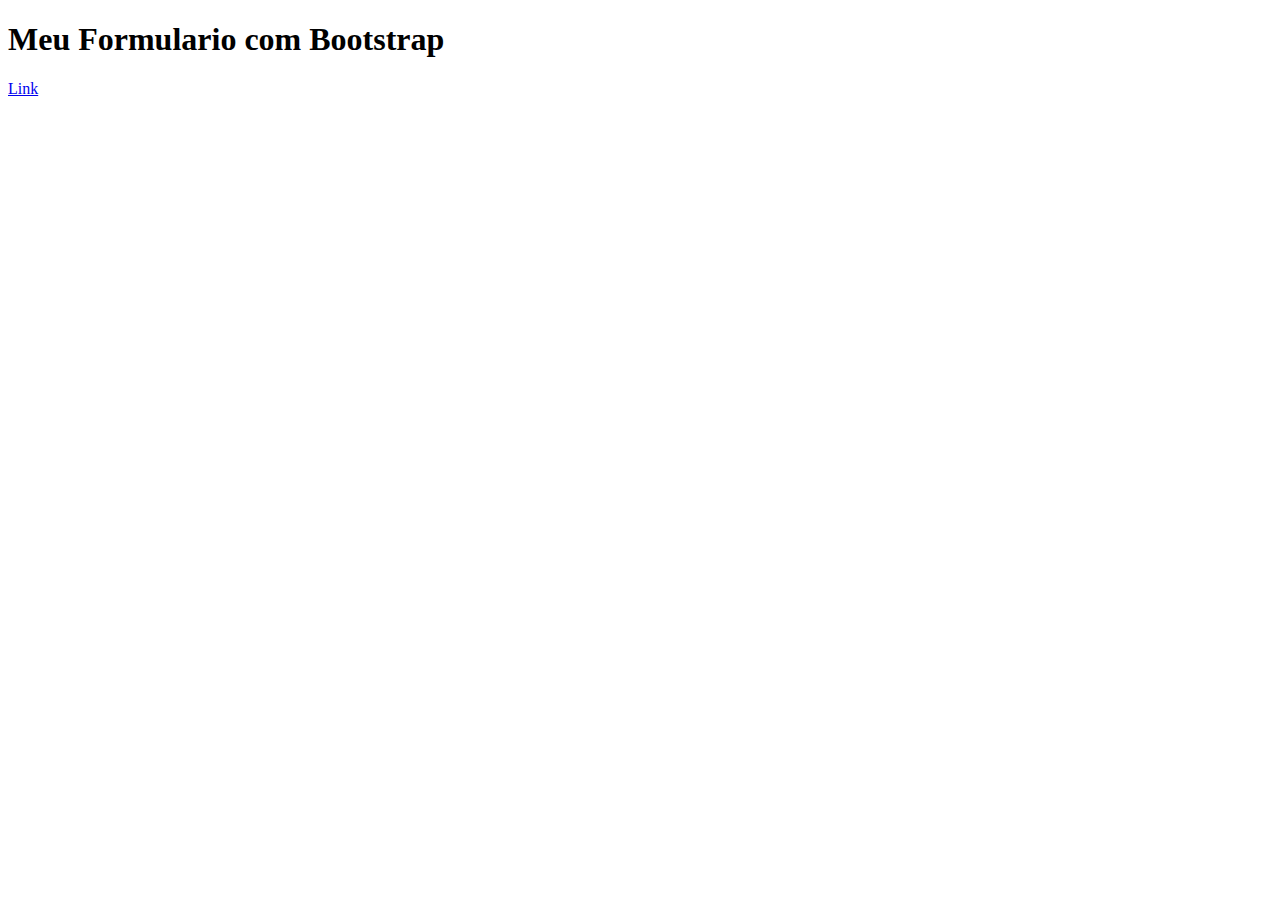
<file: index.html>
<!DOCTYPE html>
<html lang="pt-br">
  <head>
    <!-- Meta tags Obrigatórias -->
    <meta charset="utf-8">
    <meta name="viewport" content="width=device-width, initial-scale=1, shrink-to-fit=no">

    <!-- Bootstrap CSS -->
    <link rel="stylesheet" href="https://stackpath.bootstrapcdn.com/bootstrap/4.1.3/css/bootstrap.min.css" integrity="sha384-MCw98/SFnGE8fJT3GXwEOngsV7Zt27NXFoaoApmYm81iuXoPkFOJwJ8ERdknLPMO" crossorigin="anonymous">

    <title>Olá, mundo!</title> 
  </head>
  <body>
    <h1>Meu Formulario com Bootstrap</h1>
    <p></p>
    
    <a class="btn btn-primary" href="http://127.0.0.1:5500/index2.html" role="button">Link</a>

    <!-- JavaScript (Opcional) -->
    <!-- jQuery primeiro, depois Popper.js, depois Bootstrap JS -->
    <script src="https://code.jquery.com/jquery-3.3.1.slim.min.js" integrity="sha384-q8i/X+965DzO0rT7abK41JStQIAqVgRVzpbzo5smXKp4YfRvH+8abtTE1Pi6jizo" crossorigin="anonymous"></script>
    <script src="https://cdnjs.cloudflare.com/ajax/libs/popper.js/1.14.3/umd/popper.min.js" integrity="sha384-ZMP7rVo3mIykV+2+9J3UJ46jBk0WLaUAdn689aCwoqbBJiSnjAK/l8WvCWPIPm49" crossorigin="anonymous"></script>
    <script src="https://stackpath.bootstrapcdn.com/bootstrap/4.1.3/js/bootstrap.min.js" integrity="sha384-ChfqqxuZUCnJSK3+MXmPNIyE6ZbWh2IMqE241rYiqJxyMiZ6OW/JmZQ5stwEULTy" crossorigin="anonymous"></script>
  </body>
  
</html>
</file>
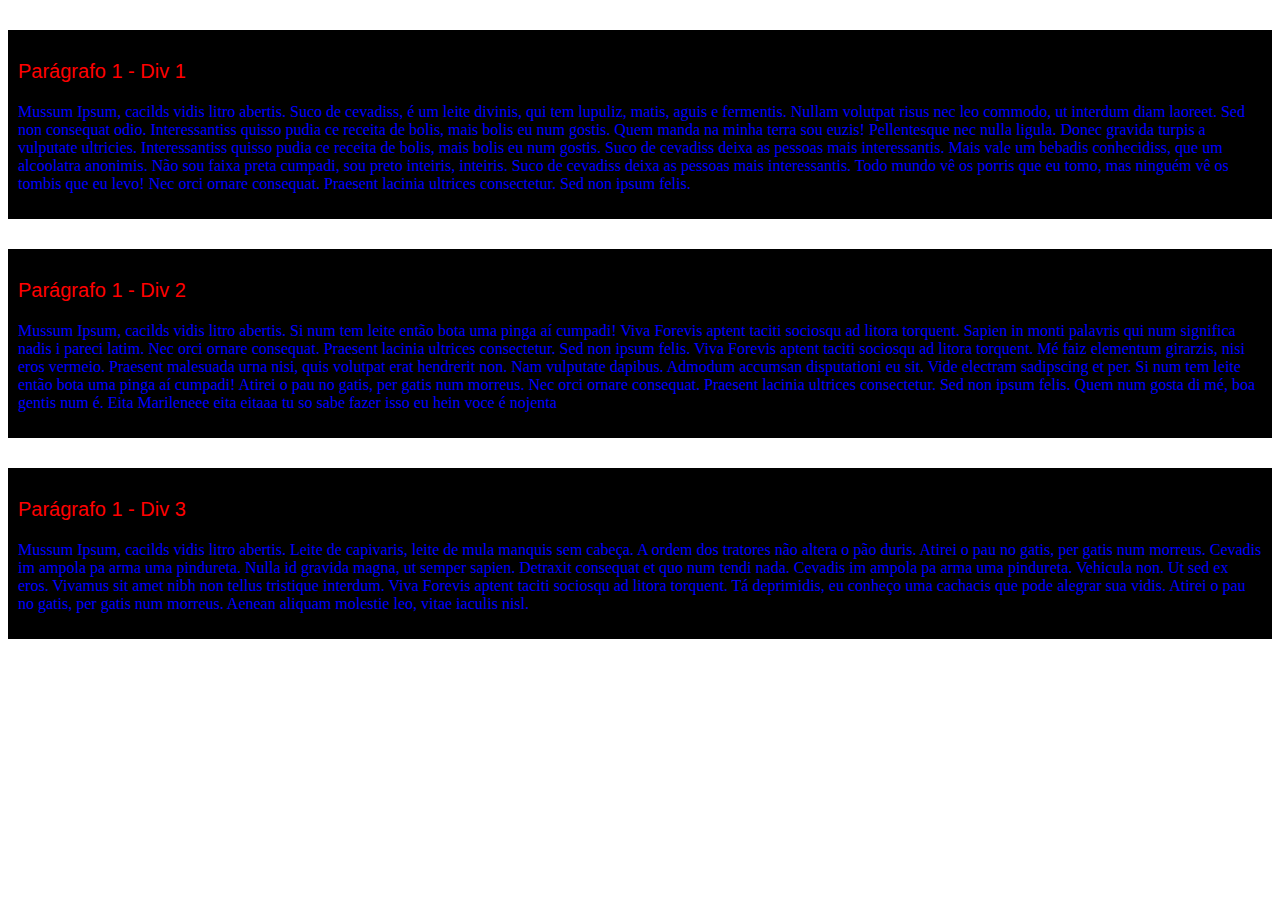
<file: Unidade 5 - Tarefa 5/index.html>
<!DOCTYPE html>
<html>
<head>
<style>
div {
  margin-top: 30px;
  margin-bottom: 30px;
  margin-right: 0px;
  margin-left: 0px;
  padding: 10px;
  background-color: black;
}

div p:nth-child(1) {
  font-size: 20px;
  color: red;
  font-family: Arial;
}

div p:nth-child(2) {
  font-size: 16px;
  color: blue;
  font-family: Times New Roman;
}
</style>
</head>
<body>

<div>
  <p>Parágrafo 1 - Div 1</p>
  <p>Mussum Ipsum, cacilds vidis litro abertis.  Suco de cevadiss, é um leite divinis, qui tem lupuliz, matis, aguis e fermentis. Nullam volutpat risus nec leo commodo, ut interdum diam laoreet. Sed non consequat odio. Interessantiss quisso pudia ce receita de bolis, mais bolis eu num gostis. Quem manda na minha terra sou euzis!

    Pellentesque nec nulla ligula. Donec gravida turpis a vulputate ultricies. Interessantiss quisso pudia ce receita de bolis, mais bolis eu num gostis. Suco de cevadiss deixa as pessoas mais interessantis. Mais vale um bebadis conhecidiss, que um alcoolatra anonimis.
    
    Não sou faixa preta cumpadi, sou preto inteiris, inteiris. Suco de cevadiss deixa as pessoas mais interessantis. Todo mundo vê os porris que eu tomo, mas ninguém vê os tombis que eu levo! Nec orci ornare consequat. Praesent lacinia ultrices consectetur. Sed non ipsum felis.</p>
</div>

<div>
  <p>Parágrafo 1 - Div 2</p>
  <p>Mussum Ipsum, cacilds vidis litro abertis.  Si num tem leite então bota uma pinga aí cumpadi! Viva Forevis aptent taciti sociosqu ad litora torquent. Sapien in monti palavris qui num significa nadis i pareci latim. Nec orci ornare consequat. Praesent lacinia ultrices consectetur. Sed non ipsum felis.

    Viva Forevis aptent taciti sociosqu ad litora torquent. Mé faiz elementum girarzis, nisi eros vermeio. Praesent malesuada urna nisi, quis volutpat erat hendrerit non. Nam vulputate dapibus. Admodum accumsan disputationi eu sit. Vide electram sadipscing et per.
    
    Si num tem leite então bota uma pinga aí cumpadi! Atirei o pau no gatis, per gatis num morreus. Nec orci ornare consequat. Praesent lacinia ultrices consectetur. Sed non ipsum felis. Quem num gosta di mé, boa gentis num é.
Eita Marileneee eita eitaaa tu so sabe fazer isso eu hein voce é nojenta</p>
</div>

<div>
  <p>Parágrafo 1 - Div 3</p>
  <p>Mussum Ipsum, cacilds vidis litro abertis.  Leite de capivaris, leite de mula manquis sem cabeça. A ordem dos tratores não altera o pão duris. Atirei o pau no gatis, per gatis num morreus. Cevadis im ampola pa arma uma pindureta.

    Nulla id gravida magna, ut semper sapien. Detraxit consequat et quo num tendi nada. Cevadis im ampola pa arma uma pindureta. Vehicula non. Ut sed ex eros. Vivamus sit amet nibh non tellus tristique interdum.
    
    Viva Forevis aptent taciti sociosqu ad litora torquent. Tá deprimidis, eu conheço uma cachacis que pode alegrar sua vidis. Atirei o pau no gatis, per gatis num morreus. 
    
    Aenean aliquam molestie leo, vitae iaculis nisl.</p>
</div>

</body>
</html>
</file>
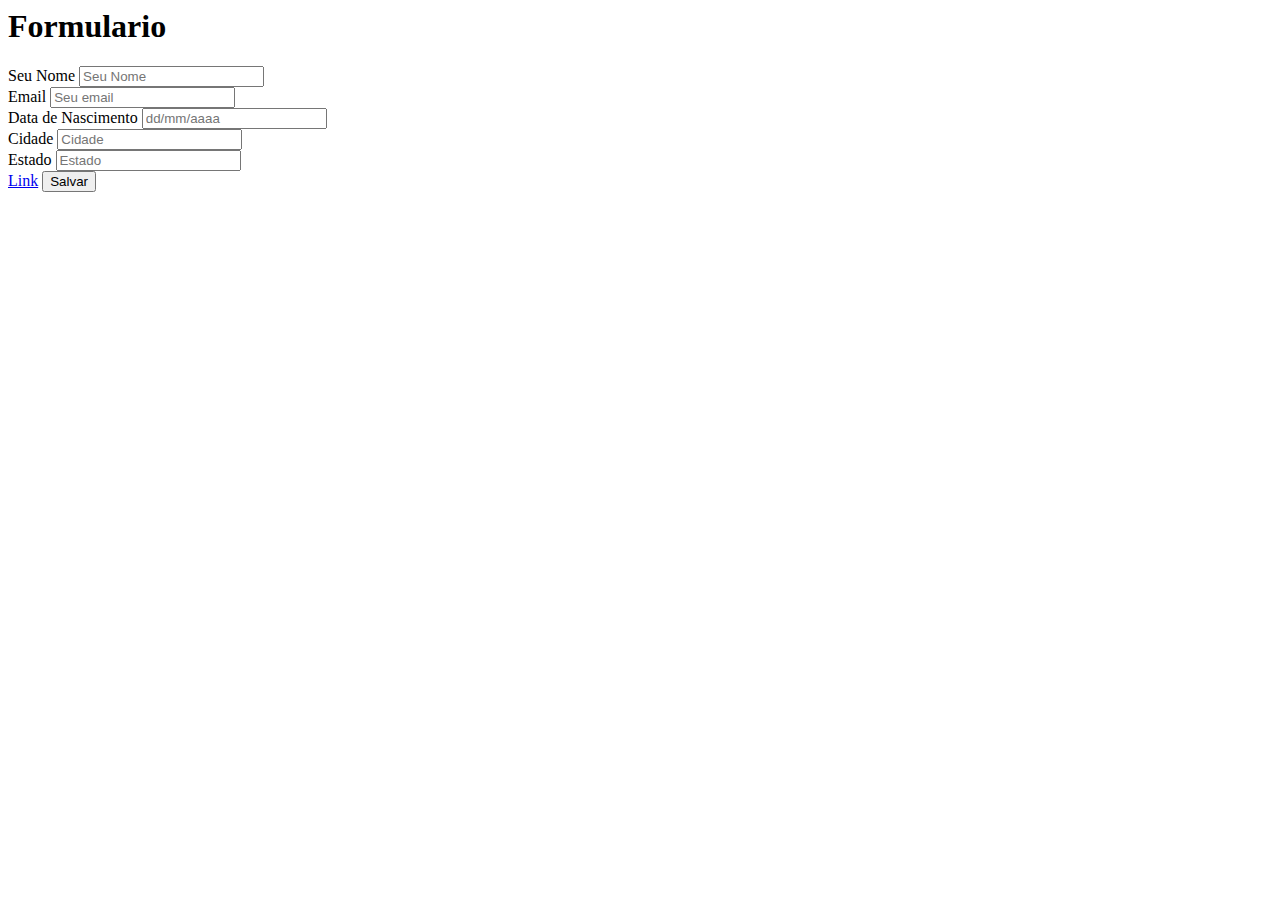
<file: index2.html>
<form>
    <!doctype html>
<html lang="pt-br">
  <head>
    <meta charset="utf-8">
    <meta name="viewport" content="width=device-width, initial-scale=1">
    <title>Bootstrap demo</title>
    <link href="https://cdn.jsdelivr.net/npm/bootstrap@5.3.2/dist/css/bootstrap.min.css" rel="stylesheet" integrity="sha384-T3c6CoIi6uLrA9TneNEoa7RxnatzjcDSCmG1MXxSR1GAsXEV/Dwwykc2MPK8M2HN" crossorigin="anonymous">
  </head>
  <body>
    <h1>Formulario</h1>
    <script src="https://cdn.jsdelivr.net/npm/bootstrap@5.3.2/dist/js/bootstrap.bundle.min.js" integrity="sha384-C6RzsynM9kWDrMNeT87bh95OGNyZPhcTNXj1NW7RuBCsyN/o0jlpcV8Qyq46cDfL" crossorigin="anonymous"></script>
  </body>
</html>
    
    <div class="form-group">
      <label for="exampleInputNome1">Seu Nome</label>
      <input type="Nome" class="form-control" id="exampleInputNome1" aria-describedby="NomeHelp" placeholder="Seu Nome">
      
    </div>
    <div class="form-group">
      <label for="exampleInputEmail1">Email</label>
      <input type="email" class="form-control" id="exampleInputEmail1" aria-describedby="emailHelp" placeholder="Seu email">
    <div class="form-group">
      <label for="exampleInputPassword1">Data de Nascimento</label>
      <input type="password" class="form-control" id="exampleInputPassword1" placeholder="dd/mm/aaaa">
    </div>
    <div class="form-grup">
        <label for="exampleInputCidade">Cidade</label>
        <input type="cidade" class="form-control" id="exampleInputCidade1" placeholder="Cidade">
        <div class="form-grup">
            <label for="exampleInputEstado">Estado</label>
            <input type="Estado" class="form-control" id="exampleInputEstado1" placeholder="Estado">
            

        </div> 
            
        

    </div>
    <a class="btn btn-primary" href="http://127.0.0.1:5500/index.html#" role="button">Link</a>
  
    
    
     <button type="submit" class="btn btn-primary">Salvar</button>
  </form>
</file>
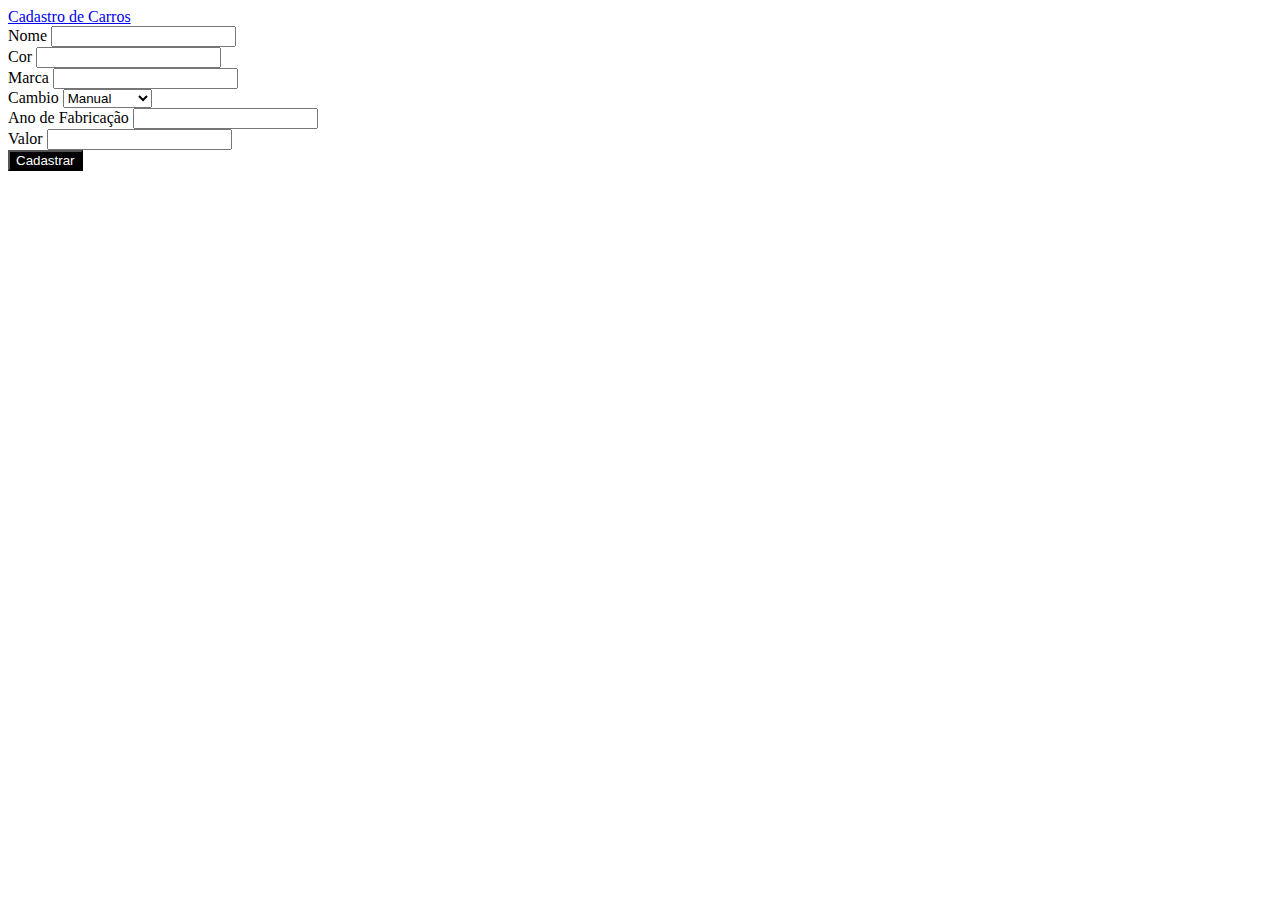
<file: atividade/site.html>
<!DOCTYPE html>
<html>
<head>
    <title>Cadastro de Carros</title>
    <link rel="stylesheet" href="https://stackpath.bootstrapcdn.com/bootstrap/4.1.3/css/bootstrap.min.css" integrity="sha384-MCw98/SFnGE8fJT3GXwEOngsV7Zt27NXFoaoApmYm81iuXoPkFOJwJ8ERdknLPMO" crossorigin="anonymous">

    <style>
        body {
            display: flex;
            flex-direction: column;
        }
        header, main {
            flex: 1;
        }

        .logo{
            width: auto;
        }
    </style>
</head>
<body>
    <header>

        <nav class="navbar navbar-expand-lg navbar-light bg-light">
            <a class="navbar-brand" href="#">Cadastro de Carros</a>
        </nav>
    </header>
    <main>
        <div class="container">
            <form id="carForm">
                <div class="form-group">
                    <label for="nome">Nome</label>
                    <input type="text" class="form-control" id="nome">
                </div>
                <div class="form-group">
                    <label for="cor">Cor</label>
                    <input type="text" class="form-control" id="cor">
                </div>
                <div class="form-group">
                    <label for="marca">Marca</label>
                    <input type="text" class="form-control" id="marca">
                </div>
                <div class="form-group">
                    <label for="cambio">Cambio</label>
                    <select class="form-control" id="cambio">
                        <option>Manual</option>
                        <option>Automático</option>
                    </select>
                </div>
                <div class="form-group">
                    <label for="ano">Ano de Fabricação</label>
                    <input type="number" class="form-control" id="ano">
                </div>
                <div class="form-group">
                    <label for="valor">Valor</label>
                    <input type="number" class="form-control" id="valor">
                </div>
                <button type="submit" class="btn btn-primary" style="color: white; background-color: black;">Cadastrar</button>
            </form>
        </div>
        <script>
            document.getElementById('carForm').addEventListener('submit', function(event) {
                event.preventDefault();
                alert('Seu carro foi cadastrado');
            });
        </script>
    </main>
</body>
</html>
<script src="https://code.jquery.com/jquery-3.3.1.slim.min.js" integrity="sha384-q8i/X+965DzO0rT7abK41JStQIAqVgRVzpbzo5smXKp4YfRvH+8abtTE1Pi6jizo" crossorigin="anonymous"></script>
<script src="https://cdnjs.cloudflare.com/ajax/libs/popper.js/1.14.3/umd/popper.min.js" integrity="sha384-ZMP7rVo3mIykV+2+9J3UJ46jBk0WLaUAdn689aCwoqbBJiSnjAK/l8WvCWPIPm49" crossorigin="anonymous"></script>
<script src="https://stackpath.bootstrapcdn.com/bootstrap/4.1.3/js/bootstrap.min.js" integrity="sha384-ChfqqxuZUCnJSK3+MXmPNIyE6ZbWh2IMqE241rYiqJxyMiZ6OW/JmZQ5stwEULTy" crossorigin="anonymous"></script>
</file>
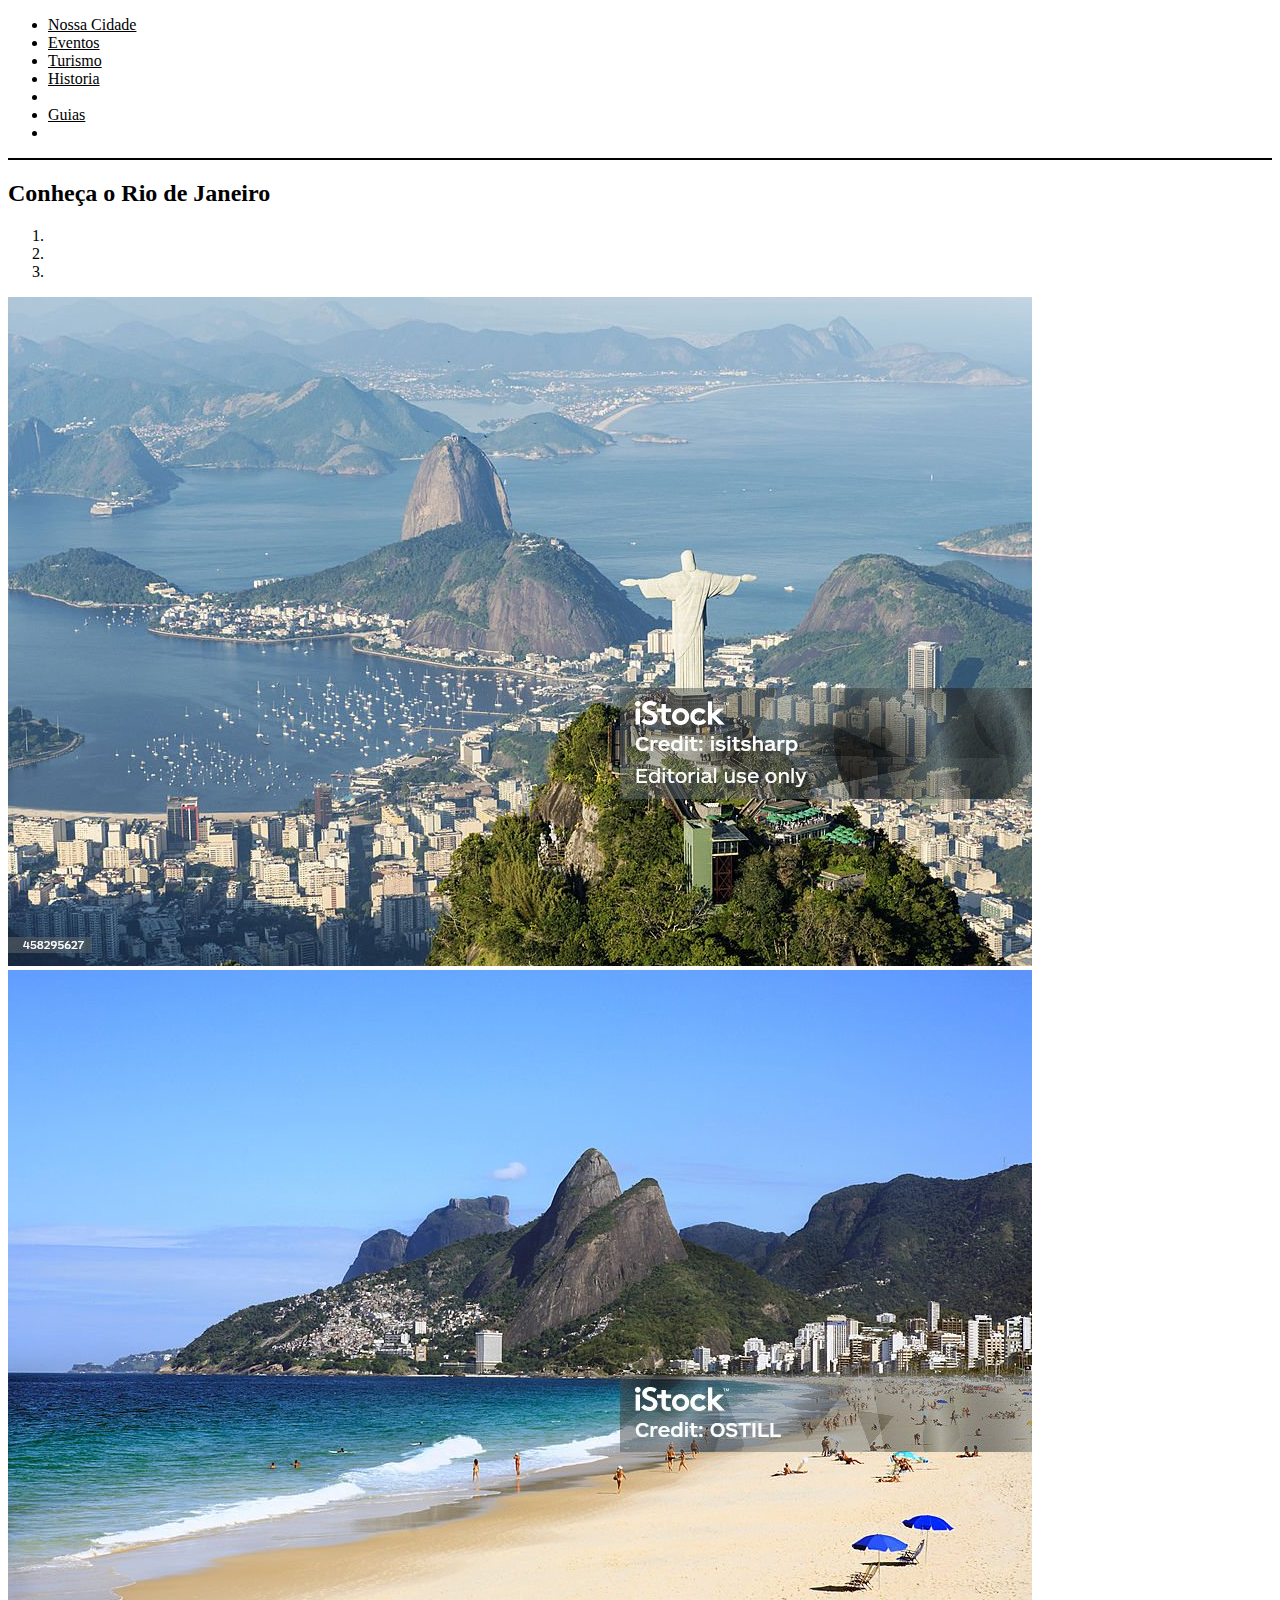
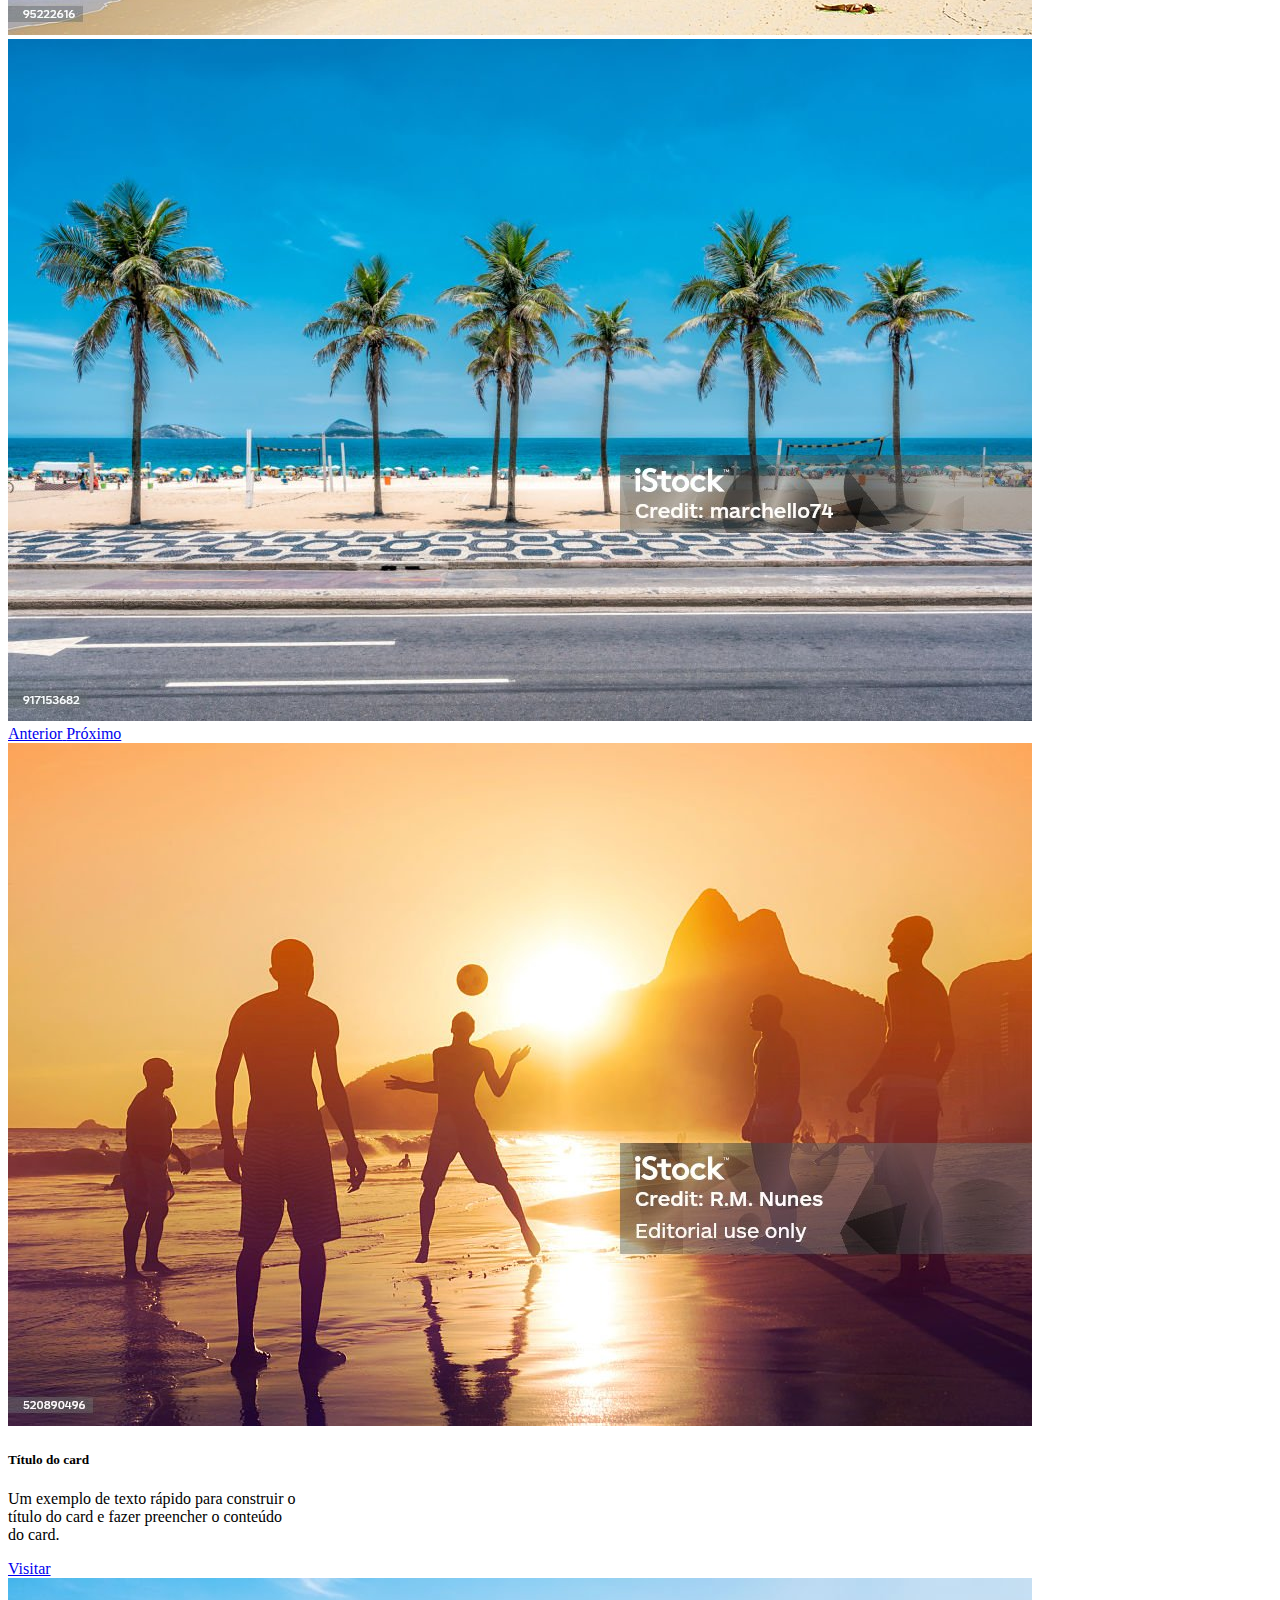
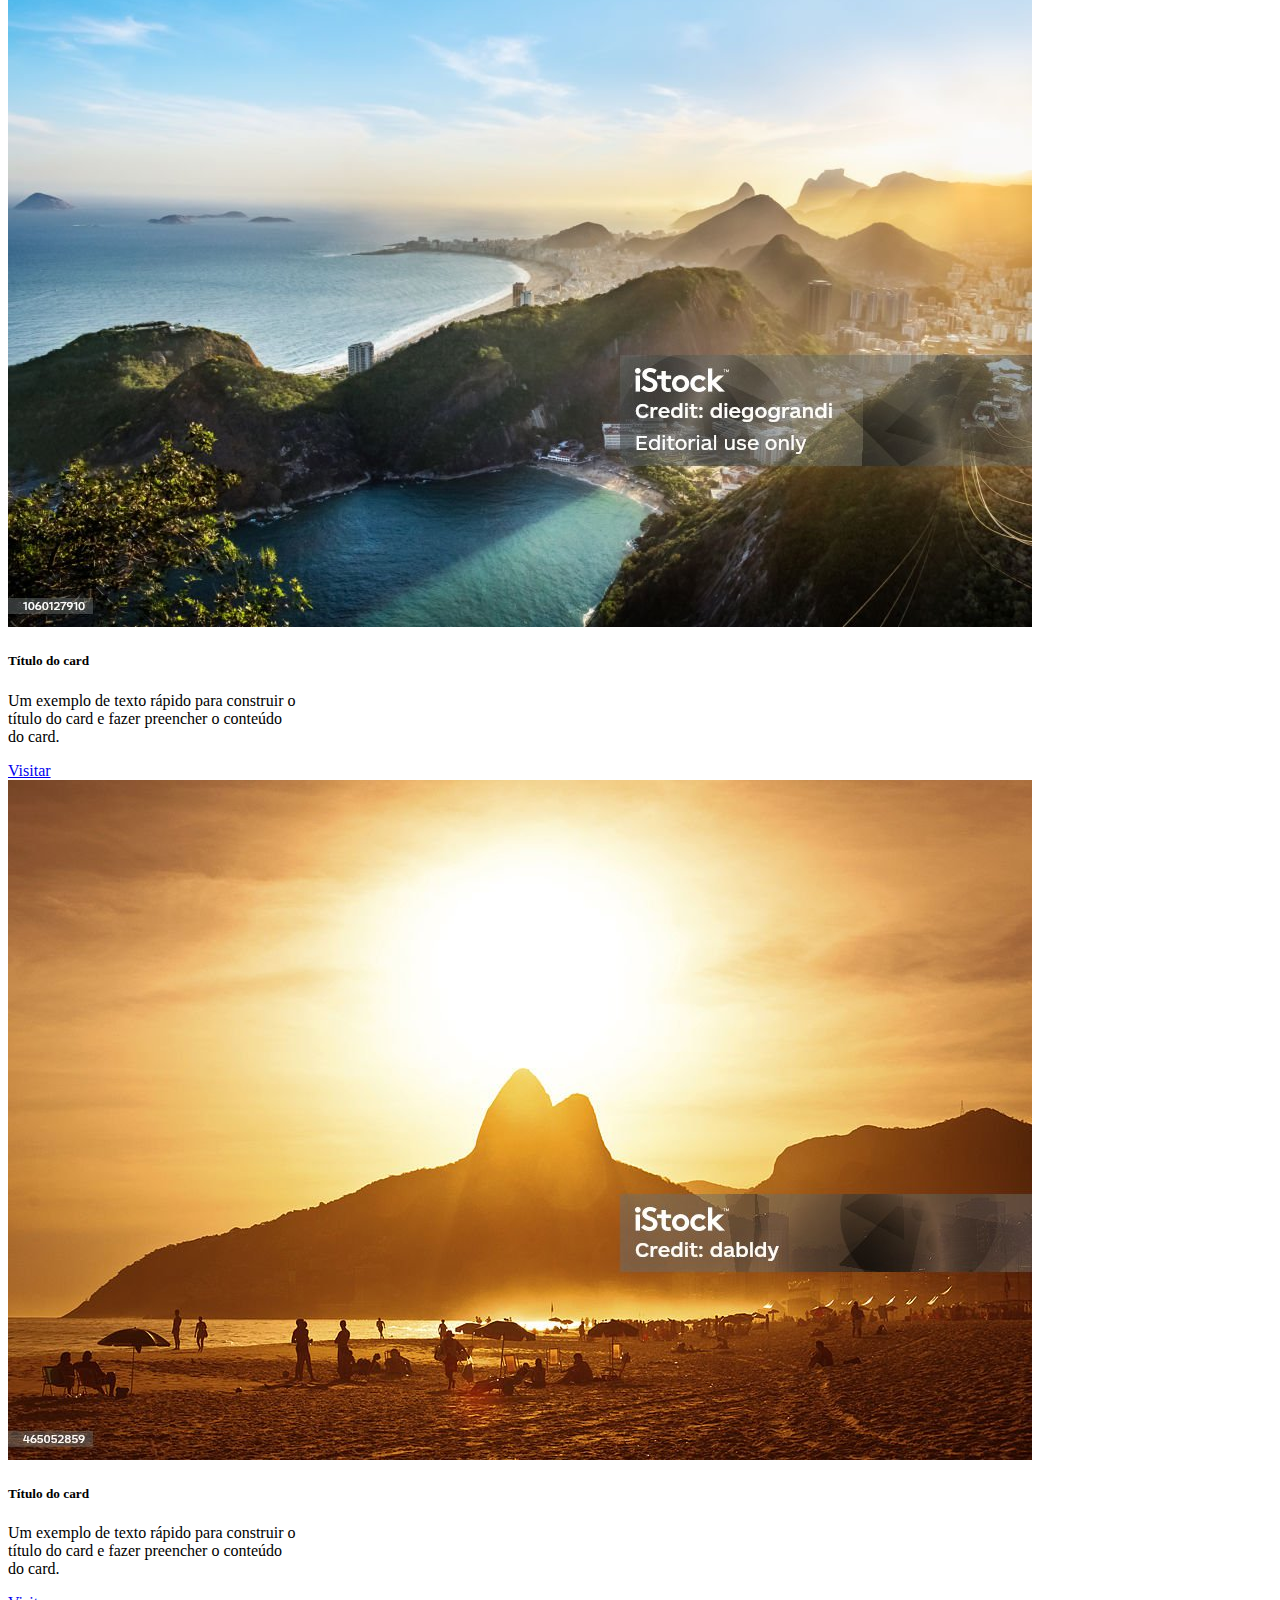
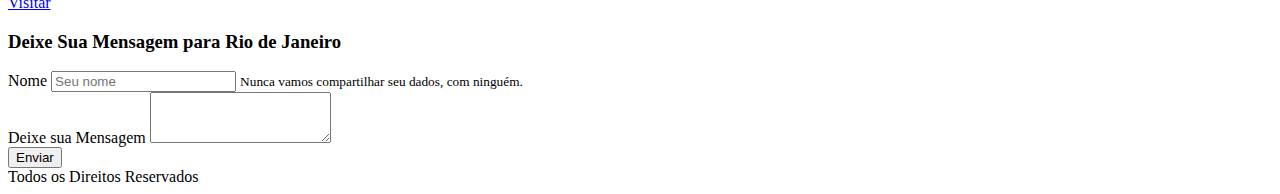
<file: unidade 8/Rio.html>
<!DOCTYPE html>
<html lang="pt-br">
  <head>
    <!-- Meta tags Obrigatórias -->
    <meta charset="utf-8">
    <meta name="viewport" content="width=device-width, initial-scale=1, shrink-to-fit=no">

    <!-- Bootstrap CSS -->
    <link rel="stylesheet" href="https://stackpath.bootstrapcdn.com/bootstrap/4.1.3/css/bootstrap.min.css" integrity="sha384-MCw98/SFnGE8fJT3GXwEOngsV7Zt27NXFoaoApmYm81iuXoPkFOJwJ8ERdknLPMO" crossorigin="anonymous">

    <title>Olá, mundo!</title>

    <style>
        .titulo{
            
            width: 100%;



        }

        .carrosel{
            width: 50rem;
        }
    </style>
  </head>
  <body>
    <div class="container">
        <div class="row d-flex justify-content-center mt-5 shadow p-3 mb-5 bg-white rounded border border-dark">
            <ul class="nav nav-pills mb-3" id="pills-tab" role="tablist">
                <li class="nav-item">
                  <a class="nav-link active" id="pills-home-tab" data-toggle="pill" href="#pills-home" role="tab" aria-controls="pills-home" aria-selected="true" style="color: black;">Nossa Cidade</a>
                </li>
                <li class="nav-item">
                  <a class="nav-link" id="pills-profile-tab" data-toggle="pill" href="#pills-profile" role="tab" aria-controls="pills-profile" aria-selected="false" style="color: black;">Eventos</a>
                </li>
                <li class="nav-item">
                  <a class="nav-link" id="pills-contact-tab" data-toggle="pill" href="#pills-contact" role="tab" aria-controls="pills-contact" aria-selected="false" style="color: black;">Turismo</a>
                </li>
                <li class="nav-item">
                    <a class="nav-link" id="pills-contact-tab" data-toggle="pill" href="#pills-contact" role="tab" aria-controls="pills-contact" aria-selected="false" style="color: black;">Historia</a>
                    <li>
                        <li class="nav-item">
                            <a class="nav-link" id="pills-contact-tab" data-toggle="pill" href="#pills-contact" role="tab" aria-controls="pills-contact" aria-selected="false" style="color: black;">Guias</a>
                            <li>
              </ul>
              <!--div class="tab-content" id="pills-tabContent">
                <div class="tab-pane fade show active" id="pills-home" role="tabpanel" aria-labelledby="pills-home-tab">...</div>
                <div class="tab-pane fade" id="pills-profile" role="tabpanel" aria-labelledby="pills-profile-tab">...</div>
                <div class="tab-pane fade" id="pills-contact" role="tabpanel" aria-labelledby="pills-contact-tab">...</div>
              </div -->

        </div>
        <style>
            hr {
                border: 1px solid black;
            }
        </style>
        
        <div>
            <hr>
        </div>
        <div class="row titulo d-flex justify-content-center">
            <h2>Conheça o Rio de Janeiro<h2>
        </div>

        <div class="row d-flex justify-content-center">
            <div id="carouselExampleIndicators" class="carousel slide" data-ride="carousel">
                <ol class="carousel-indicators">
                  <li data-target="#carouselExampleIndicators" data-slide-to="0" class="active"></li>
                  <li data-target="#carouselExampleIndicators" data-slide-to="1"></li>
                  <li data-target="#carouselExampleIndicators" data-slide-to="2"></li>
                </ol>
                <div class="carousel-inner">
                  <div class="carousel-item active">
                    <img class="d-block w-100" src="./img/imagem 1.jpg" alt="Primeiro Slide">
                  </div>
                  <div class="carousel-item">
                    <img class="d-block w-100" src="./img/imagem 2.jpg" alt="Segundo Slide">
                  </div>
                  <div class="carousel-item">
                    <img class="d-block w-100" src="./img/imagem 3.jpg" alt="Terceiro Slide">
                  </div>
                </div>
                <a class="carousel-control-prev" href="#carouselExampleIndicators" role="button" data-slide="prev">
                  <span class="carousel-control-prev-icon" aria-hidden="true"></span>
                  <span class="sr-only">Anterior</span>
                </a>
                <a class="carousel-control-next" href="#carouselExampleIndicators" role="button" data-slide="next">
                  <span class="carousel-control-next-icon" aria-hidden="true"></span>
                  <span class="sr-only">Próximo</span>
                </a>
              </div>
        </div>

        <div class="row mt-5 d-flex justify-content-around">
            <div class="card" style="width: 18rem;">
                <img class="card-img-top" src="./img/imagem 4.jpg" alt="Imagem de capa do card">
                <div class="card-body">
                  <h5 class="card-title">Título do card</h5>
                  <p class="card-text">Um exemplo de texto rápido para construir o título do card e fazer preencher o conteúdo do card.</p>
                  <a href="#" class="btn btn-primary">Visitar</a>
                </div>
              </div>
              <div class="card" style="width: 18rem;">
                <img class="card-img-top" src="./img/imagem 5.jpg" alt="Imagem de capa do card">
                <div class="card-body">
                  <h5 class="card-title">Título do card</h5>
                  <p class="card-text">Um exemplo de texto rápido para construir o título do card e fazer preencher o conteúdo do card.</p>
                  <a href="#" class="btn btn-primary">Visitar</a>
                </div>
              </div>
              <div class="card" style="width: 18rem;">
                <img class="card-img-top" src="./img/imagem 6.jpg" alt="Imagem de capa do card">
                <div class="card-body">
                  <h5 class="card-title">Título do card</h5>
                  <p class="card-text">Um exemplo de texto rápido para construir o título do card e fazer preencher o conteúdo do card.</p>
                  <a href="#" class="btn btn-primary">Visitar</a>
                </div>
              </div>
        </div>

        <div class="row d-flex justify-content-center mt-5" >
            <div class="form">
                <h3>Deixe Sua Mensagem para Rio de Janeiro</h3>
                <form>
                    <div class="form-group">
                      <label for="exampleInputNome">Nome</label>
                      <input type="email" class="form-control" id="exampleInputNome" aria-describedby="nomeHelp" placeholder="Seu nome">
                      <small id="nomeHelp" class="form-text text-muted">Nunca vamos compartilhar seu dados, com ninguém.</small>
                    </div>
                    <div class="form-group">
                        <label for="exampleFormControlTextarea1">Deixe sua Mensagem</label>
                        <textarea class="form-control" id="exampleFormControlTextarea1" rows="3"></textarea>
                    </div>
                    <button type="submit" class="btn btn-primary">Enviar</button>
                  </form>
            </div>
        </div>
        <div class="row d-flex justify-content-center mt-5">
            Todos os Direitos Reservados
        </div>




    </div>

    <!-- JavaScript (Opcional) -->
    <!-- jQuery primeiro, depois Popper.js, depois Bootstrap JS -->
    <script src="https://code.jquery.com/jquery-3.3.1.slim.min.js" integrity="sha384-q8i/X+965DzO0rT7abK41JStQIAqVgRVzpbzo5smXKp4YfRvH+8abtTE1Pi6jizo" crossorigin="anonymous"></script>
    <script src="https://cdnjs.cloudflare.com/ajax/libs/popper.js/1.14.3/umd/popper.min.js" integrity="sha384-ZMP7rVo3mIykV+2+9J3UJ46jBk0WLaUAdn689aCwoqbBJiSnjAK/l8WvCWPIPm49" crossorigin="anonymous"></script>
    <script src="https://stackpath.bootstrapcdn.com/bootstrap/4.1.3/js/bootstrap.min.js" integrity="sha384-ChfqqxuZUCnJSK3+MXmPNIyE6ZbWh2IMqE241rYiqJxyMiZ6OW/JmZQ5stwEULTy" crossorigin="anonymous"></script>
  </body>
</html>
</file>
